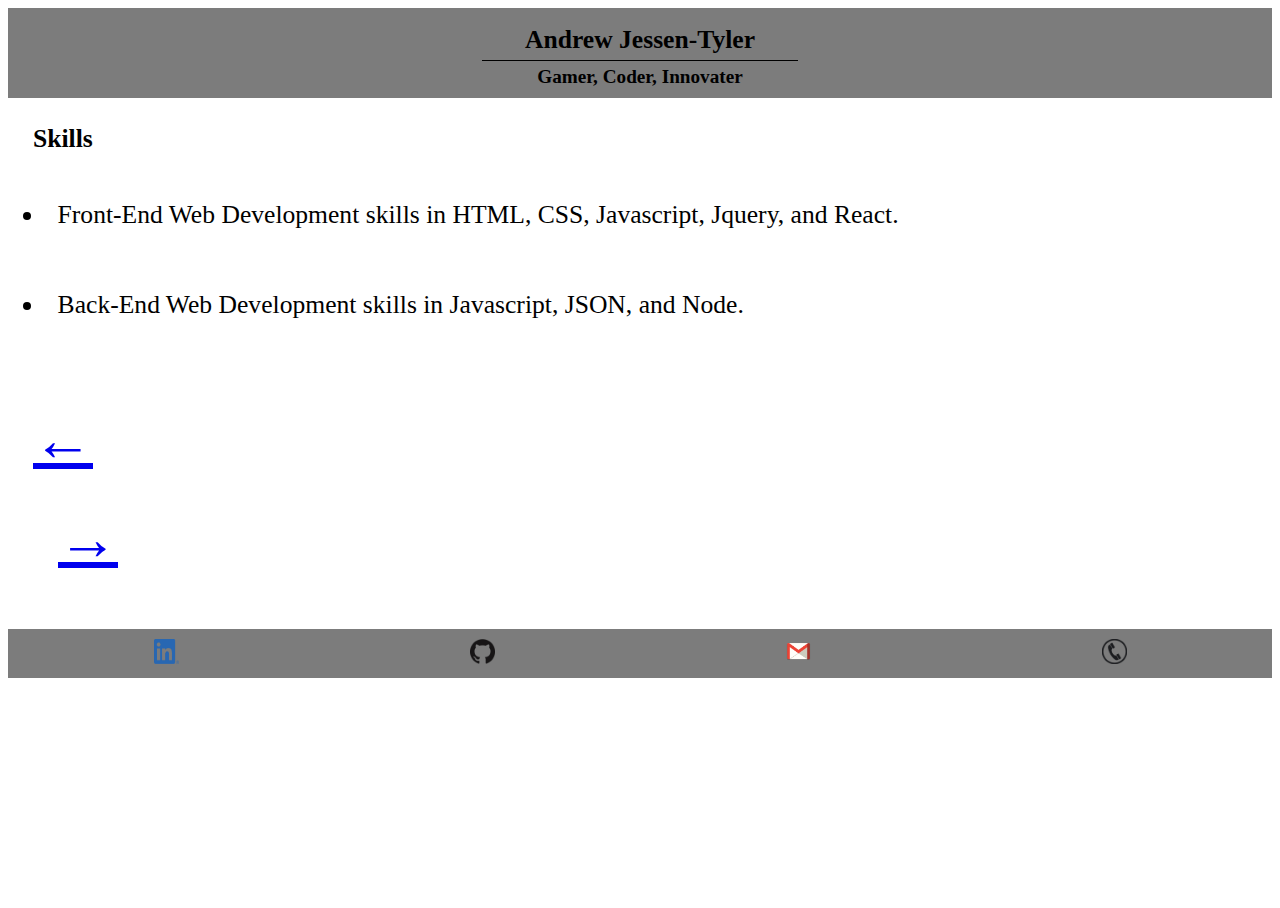
<file: skills.html>
<!DOCTYPE html>

<html lang="en">

<head>
    <link rel="stylesheet" type="text/css" href="main.css">
    <title>Andrew Jessen-Tyler's Portfolio</title>
    <meta name="author" content="Andrew Jessen-Tyler">
    <meta name="description" content="Details on Full Stack Programmer Andrew Jessen-Tyler">
    <meta charset="UTF-8">
</head>

<body>
    <header>
        <div id="headerH1Holder">
            <h1>Andrew Jessen-Tyler</h1>
        </div>
        <h2>Gamer, Coder, Innovater</h2>
        <nav class="mobile">
            <button id="aboutMeNavButton" class="navButton">About Me</button>
            <button id="skillsNavButton" class="navButton">Skills</button>
            <button id="projectsNavButton" class="navButton">Projects</button>
        </nav>
    </header>
    <main>
        <h3 id="h3Skills">Skills</h3>
        <ul>
            <li>Front-End Web Development skills in HTML, CSS, Javascript, Jquery, and React.</li>
            <li>Back-End Web Development skills in Javascript, JSON, and Node.</li>
        </ul>
    </main>
    <section class="leftofMain desktop">
        <a href="bio.html">
            <h4>&#8592</h4>
        </a>
    </section>
    <section class="rightofMain desktop">
        <a href="projects.html">
            <h4>&#8594</h4>
        </a>
    </section>
    <footer>
        <div class="footerLink" id="linkedIn"><a href="https://www.linkedin.com/in/andrew-j-017b4b9a/"><img class="icon"
                    id="linkedInIcon" src="assets/images/LI-In-Bug.png"
                    alt="https://www.linkedin.com/in/andrew-j-017b4b9a/"></a></div>
        <div class="footerLink" id="github"><a href="https://github.com/andrewtyl"><img class="icon" id="githubIcon"
                    src="assets/images/GitHub-Mark-120px-plus.png" alt="https://github.com/andrewtyl"></a></div>
        <div class="footerLink" id="email"><a href="emailto:andrewtyl@gmail.com"><img class="icon" id="emailIcon"
                    src="assets/images/gmail.png" alt="Email Andrew at andrewtyl@gmail.com"></a></div>
        <div class="footerLink" id="phone"><a href="tel:970-310-6846"><img class="icon" id="phoneIcon"
                    src="assets/images/phone.png" alt="Call Andrew at (970)-310-6846"></a></div>
    </footer>
</body>

</html>
</file>
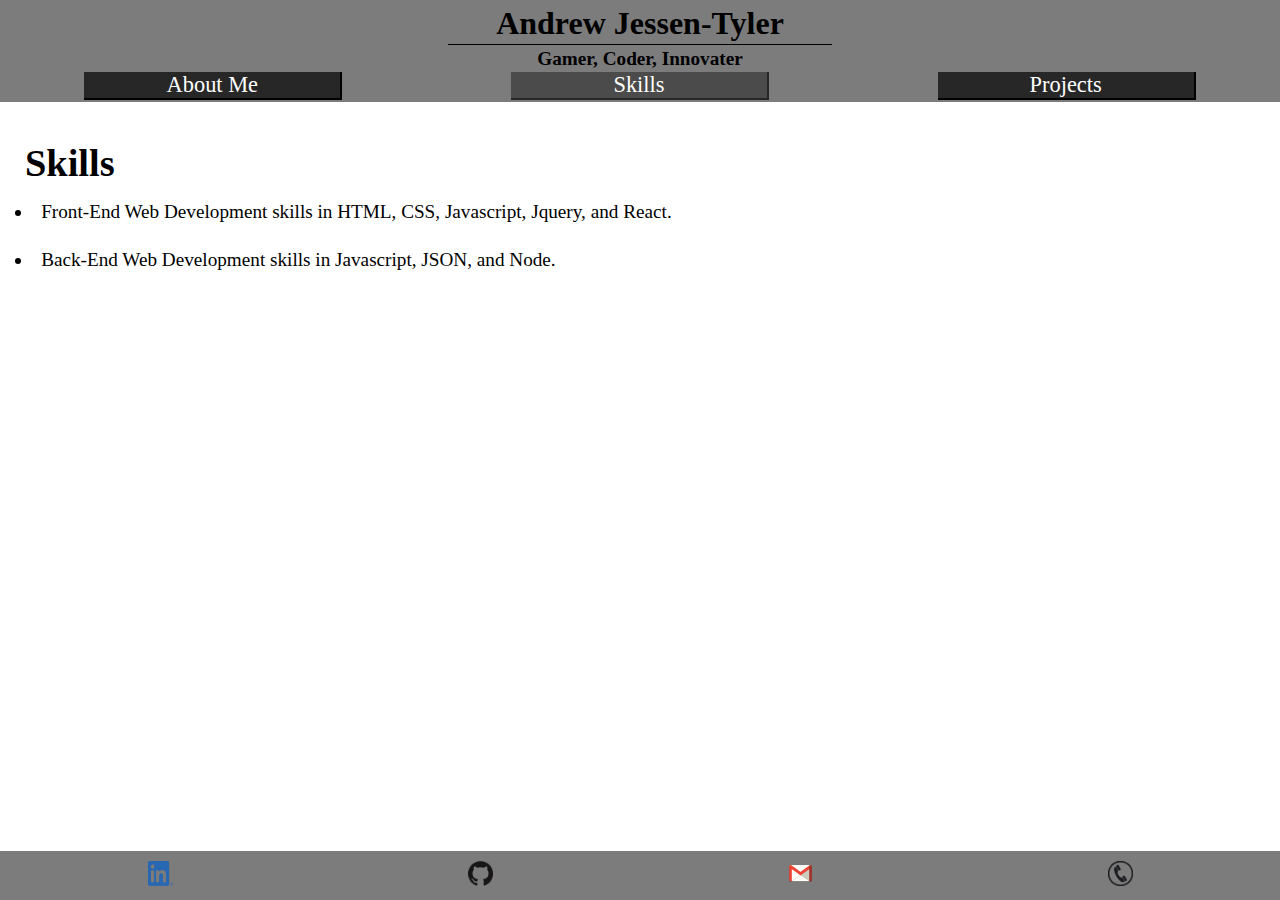
<file: greybox/skills.html>
<!DOCTYPE html>

<html lang="en">

<head>
    <link rel="stylesheet" type="text/css" href="normalize.css">
    <link rel="stylesheet" type="text/css" href="main.css">
    <title>Andrew Jessen-Tyler's Portfolio</title>
    <meta name="author" content="Andrew Jessen-Tyler">
    <meta name="description" content="Details on Full Stack Programmer Andrew Jessen-Tyler">
    <meta charset="UTF-8">
    <meta name="viewport" content="width=device-width,initial-scale=1">
    <link href="assets/fonts/lucida-fax/Lucida Fax Regular.ttf" rel="font/ttf">
</head>

<body>
    <header>
        <div id="headerH1Holder">
            <h1>Andrew Jessen-Tyler</h1>
        </div>
        <h2>Gamer, Coder, Innovater</h2>
        <nav>
            <a href="index.html" id="aboutMeNavButton" class="navButton">About Me</a>
            <a href="skills.html" id="skillsNavButton" class="navButton navActive">Skills</a>
            <a href="projects.html" id="projectsNavButton" class="navButton">Projects</a>
        </nav>
    </header>
    <main>
        <h3 id="h3Skills">Skills</h3>
        <ul>
            <li>Front-End Web Development skills in HTML, CSS, Javascript, Jquery, and React.</li>
            <li>Back-End Web Development skills in Javascript, JSON, and Node.</li>
        </ul>
    </main>
    <footer id="skillsFooter">
        <div class="footerLink" id="linkedIn"><a href="https://www.linkedin.com/in/andrew-j-017b4b9a/"><img class="icon"
                    id="linkedInIcon" src="assets/images/LI-In-Bug.png"
                    alt="https://www.linkedin.com/in/andrew-j-017b4b9a/"></a></div>
        <div class="footerLink" id="github"><a href="https://github.com/andrewtyl"><img class="icon" id="githubIcon"
                    src="assets/images/GitHub-Mark-120px-plus.png" alt="https://github.com/andrewtyl"></a></div>
        <div class="footerLink" id="email"><a href="emailto:andrewtyl@gmail.com"><img class="icon" id="emailIcon"
                    src="assets/images/gmail.png" alt="Email Andrew at andrewtyl@gmail.com"></a></div>
        <div class="footerLink" id="phone"><a href="tel:970-310-6846"><img class="icon" id="phoneIcon"
                    src="assets/images/phone.png" alt="Call Andrew at (970)-310-6846"></a></div>
    </footer>
</body>

</html>
</file>
<file: main.css>
#forcePortraitOrientation {
    display: none;
}

html, body {
    height: 100%;
    font-family: 'Lucida Fax Regular';
}

#skillsFooter {
    position: absolute;
}

.center {
    display: flex;
    justify-content: center;
}

#bulletSeperator {
    font-size: 6vw;
    position: relative;
    top: 1vh;
}

.icon {
    width: 25px;
    height: 25px;
}

.footerLink > a {
    width: 25px;
    height: 25px;
}

.desktop {
    display: none;
}

header {
    display: flex;
    flex-direction: column;
    background-color: rgb(124, 124, 124);
    font-family: 'Lucida Fax Regular';
}

#headerH1Holder {
    width: 60%;
    align-self: center;
    border-bottom: 1px solid black;
}

#headerH1Holder > h1 {
    text-align: center;
    font-size: 5vw;
    margin-bottom: 5px;
}

header > h2 {
    text-align: center;
    margin-top: 5px;
    margin-bottom: 10px;
    font-size: 3vw;
}

nav {
    height: 4vh;
    display: flex;
    flex-direction: row;
    justify-content: space-around;
    margin-top: 5px;
    margin-bottom: 10px;
}

.navButton {
    width: 20%;
    background-color: rgb(39, 39, 39);
    color: white;
    font-size: 3vw;
    border: none;
    text-align: center;
    margin-top: auto;
    margin-bottom: auto;
    text-decoration: none;
}
.navButton:hover {
    cursor: pointer;
}

h3 {
    font-family: 'Lucida Sans Regular';
    font-size: 5vw;
    margin-bottom: 10px;
    margin-left: 10px;
}

li {
    font-family: 'Lucida Sans Regular';
    font-size: 3vw;
    line-height: 10vh;
    margin-left: 5px;
    margin-right: 20px;
    text-indent: -30px;
    list-style-position: inside;
}

p {
    font-family: 'Lucida Sans Regular';
    font-size: 2vw;
    text-indent: 15px;
    line-height: 4vh;
    margin-left: 20px;
    margin-right: 20px;
}

#andrewpicture {
    width: 40%;
    float: right;
    margin-right: 10%;
    padding: 15px;
}

footer {
    background-color: rgb(124, 124, 124);
    display: flex;
    flex-direction: row;
    justify-content: space-around;
    position: sticky;
    bottom: 0;
    width: 100%;
    margin-bottom: 0px;
}

.footerLink {
    padding: 10px;
}

#projectImage {
    float: right;
    width: 30%;
    margin-right: 10px;
    margin-left: 10px;
    margin-right: 20px;
}

.projectNav > img {
    width: 15%;
    height: 15%;
    align-self: center;
}

.projectNav {
    position: absolute;
    bottom: 20px;
    display: flex;
    flex-direction: row;
    justify-content: space-around;
}

h4 {
    font-family: 'Lucida Fax Regular';
    font-size: 60px;
    line-height: 20px;
}

#projectUl {
    clear: both;
    margin-top: 20px;
    margin-right: 20px;
}

#projectDescription::after {
    content: "";
    clear: both;
    display: table;
}

#projectsFooter {
    position: absolute;
}

/* Tablet */
@media screen and (min-width: 500px) {

    #andrewpicture {
        width: 35%;
    }

    .projectNav {
        margin-bottom: 50px;
    }

}

/* Desktop */
@media screen and (min-width: 1100px) {

    .projectNav > img {
        width: 10%;
        height: 10%;
        margin-left: 15px;
        margin-right: 15px;
    }

    .projectNav {
        max-width: 70%;
        justify-content: center;
    }

    .desktop {
        display: block;
    }

    .mobile {
        display: none;
    }

    #headerH1Holder > h1 {
        font-size: 2vw;
    }

    #headerH1Holder {
        width: 25%;
    }

    header > h2 {
        font-size: 1.5vw;
    }

    h3 {
        font-size: 2vw;
        margin-left: 25px;
    }

    p {
        font-size: 1vw;
        line-height: 3.75vh;
        text-indent: 45px;
    }

    li {
        font-size: 2vw;
    }

    #andrewpicture {
        width: 15%;
    }

    #arrowNavHolder {
        display: flex;
        flex-direction: row;
        justify-content: space-around;
        align-items: stretch;
        position: relative;
        margin-top: auto;
        margin-bottom: auto;
        height: 75%;
    }

    .leftofMain {
        order: 0;
        align-self: center;
        margin-right: 50px;
        margin-left: 25px;
    }

    main {
        order: 1;
    }

    .rightofMain {
        order: 3;
        align-self: center;
        margin-left: 50px;
        margin-right: 25px;
    }

    #projectImage {
        width: 20%;
    }

    #bulletSeperator {
        font-size: 3vw;
        position: relative;
        bottom: 0;
    }

}

@media screen and (max-aspect-ratio: 320/640) and (orientation: portrait) {
    #bioFooter {
        position: absolute;
    }
}

@media screen and (max-aspect-ratio: 425/785) and (orientation: portrait) and (min-width: 375px) {
    #bioFooter {
        position: absolute;
    }
}

@media screen and (max-aspect-ratio: 768/1005) and (orientation: portrait) and (min-width: 426px) {
    #bioFooter {
        position: absolute;
    }
}

@media screen and (max-aspect-ratio: 1024/1280) and (orientation: portrait) and (min-width: 1000px) {
    #bioFooter {
        position: absolute;
    }
}

@media screen and (max-aspect-ratio: 1440/512) and (min-width: 1400px) {
    #bioFooter {
        position: absolute;
    }
}

@media screen and (max-aspect-ratio: 1100/390) and (min-width: 1100px) {
    #bioFooter {
        position: absolute;
    }
}

@media screen and (min-width: 2560px) {
    #bioFooter {
        position: absolute;
    }
}
</file>
<file: greybox/main.css>
#forcePortraitOrientation {
    display: none;
}

html, body {
    font-family: 'Lucida Fax Regular';
}

.center {
    display: flex;
    justify-content: center;
}

#bulletSeperator {
    font-size: 5vw;
    position: relative;
    top: 1vw;
}

.icon {
    width: 25px;
    height: 25px;
}

.footerLink > a {
    width: 25px;
    height: 25px;
}

.desktop {
    display: none;
}

header {
    display: flex;
    flex-direction: column;
    background-color: rgb(124, 124, 124);
    font-family: 'Lucida Fax Regular';
    height: 20.5vw;
}

#headerH1Holder {
    width: 60%;
    align-self: center;
    border-bottom: 1px solid black;
}

#headerH1Holder > h1 {
    text-align: center;
    font-size: 5vw;
    margin-bottom: 2.5px;
}

header > h2 {
    text-align: center;
    margin-top: 2.5px;
    margin-bottom: 5px;
    font-size: 3vw;
}

nav {
    display: flex;
    flex-direction: row;
    justify-content: space-around;
    margin-top: 5px;
    margin-bottom: 10px;
}

.navButton {
    height: 4vw;
    width: 20%;
    background-color: rgb(39, 39, 39);
    color: white;
    font-size: 3.5vw;
    border-top: none;
    border-left: none;
    border-bottom: 2px solid black;
    border-right: 2px solid black;
    text-align: center;
    margin-top: -7.5px;
    margin-bottom: auto;
    text-decoration: none;
}
.navButton:hover {
    cursor: pointer;
}

.navActive {
    background-color: rgb(75, 75, 75);
    border-bottom: 2px solid rgb(39, 39, 39);
    border-right: 2px solid rgb(39, 39, 39);
}

h3 {
    font-family: 'Lucida Sans Regular';
    font-size: 5vw;
    margin-bottom: 10px;
    margin-left: 10px;
}

li {
    font-family: 'Lucida Sans Regular';
    font-size: 5vw;
    line-height: 8vw;
    margin-left: 5px;
    margin-right: 20px;
    text-indent: -30px;
    list-style-position: inside;
    margin-bottom: 3vw;
}

p {
    font-family: 'Lucida Sans Regular';
    font-size: 4vw;
    text-indent: 20px;
    line-height: 4vh;
    margin-left: 20px;
    margin-right: 20px;
    padding-bottom: 100px;
}

#andrewpicture {
    width: 40%;
    float: right;
    margin-right: 10%;
    padding: 15px;
}

footer {
    background-color: rgb(124, 124, 124);
    display: flex;
    flex-direction: row;
    justify-content: space-around;
    position: fixed;
    bottom: 0;
    width: 100%;
    margin-bottom: 0px;
}

.footerLink {
    padding: 10px;
}

#projectImage {
    float: right;
    width: 30%;
    margin-right: 10%;
    margin-left: 10px;
}

.projectNav > img {
    width: 15%;
    height: 15%;
    align-self: center;
}

.projectNav {
    bottom: 20px;
    display: flex;
    flex-direction: row;
    justify-content: space-around;
    height: 100%;
}

h4 {
    font-family: 'Lucida Fax Regular';
    font-size: 60px;
    line-height: 20px;
}

#projectDescription {
    padding-bottom: 0px;
}

#projectDescription::after {
    content: "";
    clear: both;
    display: table;
}

/* Tablet */
@media screen and (min-width: 500px) {

    #andrewpicture {
        width: 35%;
    }

    .projectNav {
        margin-bottom: 50px;
    }

    p {
        font-size: 3.5vw;
        line-height: 5vw;
    }

    header {
        height: 19vw;
    }

    li {
        font-size: 3.5vw;
    }

}

/* Desktop */
@media screen and (min-width: 1100px) {

    .projectNav > img {
        width: 10%;
        height: 10%;
        margin-left: 15px;
        margin-right: 15px;
    }

    .projectNav {
        justify-content: center;
        margin-bottom: 100px;
    }

    .mobile {
        display: none;
    }

    #headerH1Holder > h1 {
        font-size: 2.5vw;
        margin-top: 5px;
    }

    #headerH1Holder {
        width: 30%;
    }

    header > h2 {
        font-size: 1.5vw;
    }

    h3 {
        font-size: 3vw;
        margin-left: 25px;
    }

    li {
        font-size: 1.5vw;
        margin-bottom: 2vw;
        line-height: normal;
    }

    #andrewpicture {
        width: 30%;
    }

    #arrowNavHolder {
        display: flex;
        flex-direction: row;
        justify-content: space-around;
        align-items: stretch;
        position: relative;
        margin-top: auto;
        margin-bottom: auto;
        height: 75%;
    }

    .leftofMain {
        order: 0;
        align-self: center;
        margin-right: 50px;
        margin-left: 25px;
    }

    main {
        order: 1;
    }

    .rightofMain {
        order: 3;
        align-self: center;
        margin-left: 50px;
        margin-right: 25px;
    }

    #bulletSeperator {
        font-size: 2vw;
        top: .5vw;
    }

    p {
        font-size: 1.5vw;
        line-height: 3vw;
        text-indent: 45px;
    }

    header {
        height: 8vw;
    }

    .navButton {
        height: 2vw;
        font-size: 1.75vw;
    }

    #projectDescription {
        padding-bottom: 100px;
    }

}
</file>
